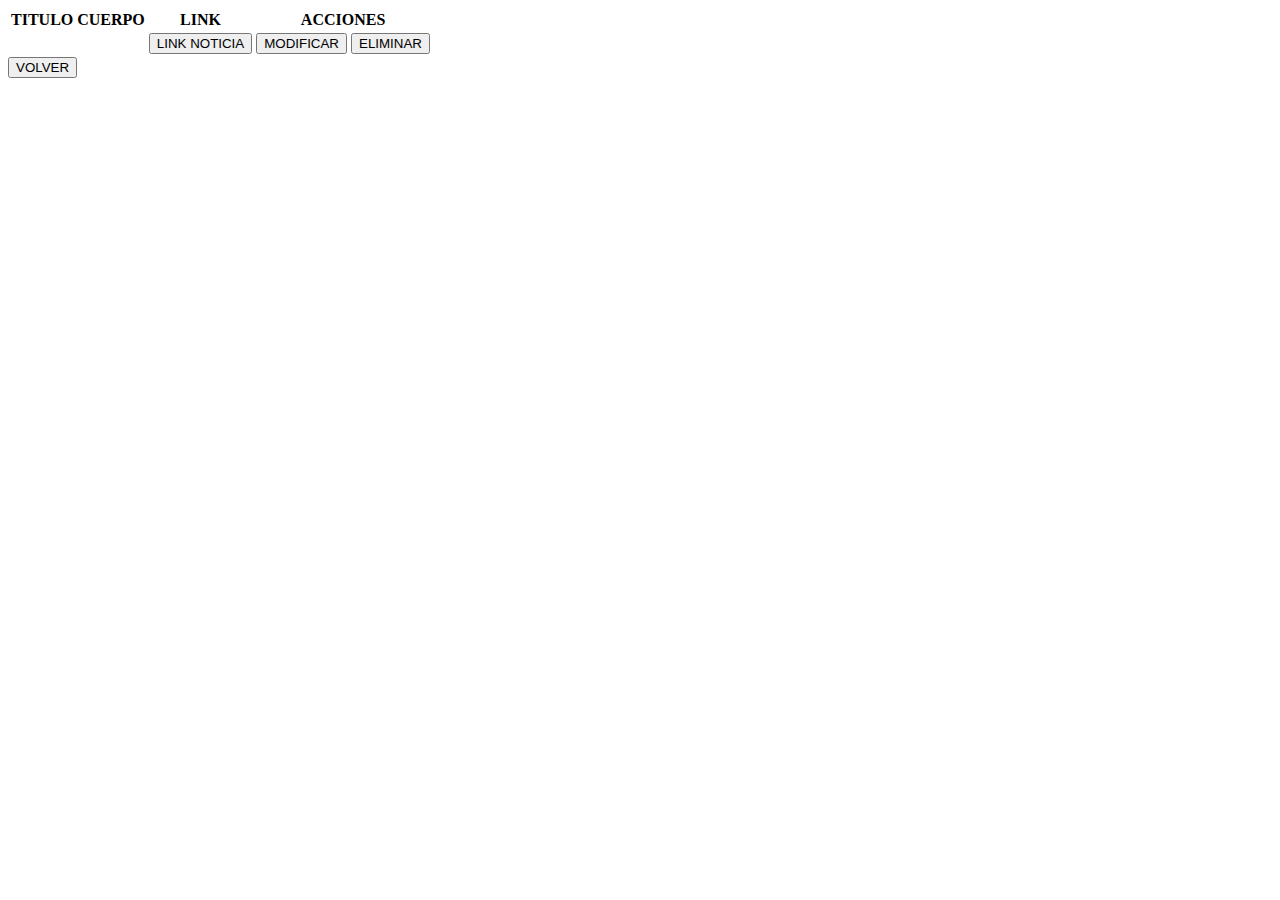
<file: src/main/resources/templates/noticia_list.html>
<!DOCTYPE html>
<!--
Click nbfs://nbhost/SystemFileSystem/Templates/Licenses/license-default.txt to change this license
Click nbfs://nbhost/SystemFileSystem/Templates/Other/html.html to edit this template
-->
<html>
    <head>
        <title>TODO supply a title</title>
        <meta charset="UTF-8">
        <meta name="viewport" content="width=device-width, initial-scale=1.0">
        <link rel="stylesheet" href="https://cdn.simplecss.org/simple.min.css">
    </head>
    <body>
        <div>

            <table>
                <thead>
                    <tr>
                        <!-- <th>ID</th> -->
                        <th>TITULO</th>
                        <th>CUERPO</th>
                        <th>LINK</th>
                        <th>ACCIONES</th>
                    </tr>
                </thead>
                <tbody th:each="noticia : ${noticias}">
                    <tr> 
                        <!-- <th th:text="${noticia.id}"></th> -->
                        <td th:text="${noticia.titulo}" ></td>
                        <td th:text="${noticia.cuerpo}"  ></td>
                        <td >  <a th:href="${noticia.link}" > <button> LINK NOTICIA </button> </a> </td>
                        <td>  <a th:href="@{/noticia/modificar/__${noticia.id}__}" > <button>MODIFICAR</button>  </a> 
                          <a th:href="@{/noticia/eliminar/__${noticia.id}__}" > <button>ELIMINAR</button>  </a> </td>

                    </tr>





                </tbody>



            </table>
            <td> <a href="/" > <button>VOLVER</button> </a>  </td>

        </div>
    </body>
</html>
</file>
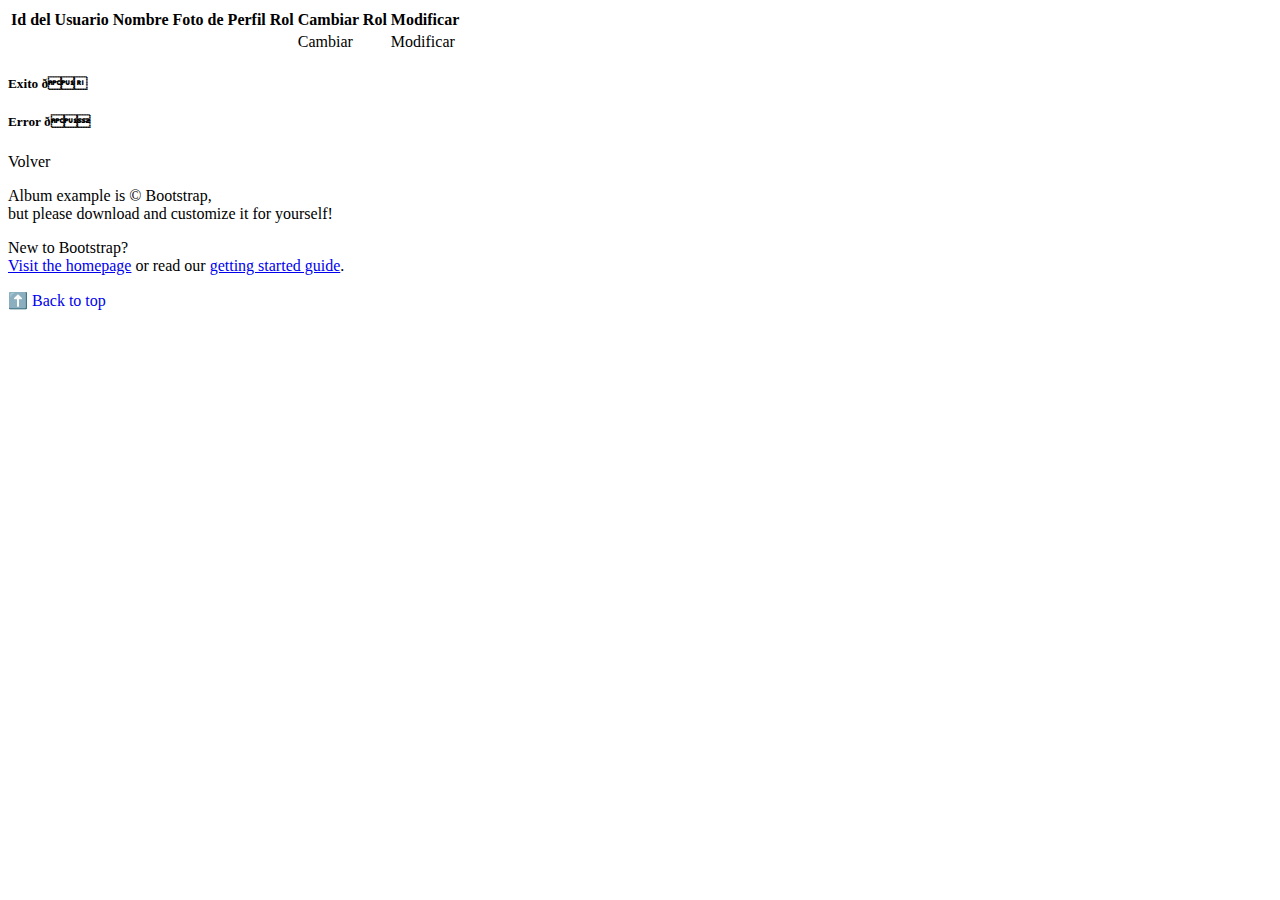
<file: src/main/resources/templates/usuario_list.html>
<!DOCTYPE html>
<html xmlns:th="http://www.thymeleaf.org" xmlns:sec="http://www.thymeleaf.org/extras/spring-security">
<head th:replace="/fragments/head :: head"> </head>

    <body>
    <nav th:replace="/fragments/navbar :: nav"> </nav>

        <div class="container m-5" >

            <table class="table table-dark">
                <thead class="align-items-center">
                    <tr >
                        <th scope="col">Id del Usuario</th>
                        <th scope="col">Nombre</th>
                        <th scope="col">Foto de Perfil</th>
                        <th scope="col">Rol</th>
                        <th scope="col">Cambiar Rol</th>
                        <th scope="col">Modificar</th>

                    </tr>
                </thead>
                <tbody th:each="usuario : ${usuarios}"> 
                    <tr>
                        <th scope="row" th:text="${usuario.id}"></th>
                        <td th:text="${usuario.nombre}"></td>
                        <td 
                            <a ><img th:if="${usuario.imagen != null}" class="logo" th:src="@{/imagen/perfil/__${usuario.id}__}" ></a>
                        </td>

                        <td th:text="${usuario.rol}"></td>

                        <td>
                            <a th:href= "@{/admin/modificarRol/__${usuario.id}__}"><i class="fas fa-feather-alt"></i>Cambiar</a>
                        </td>

                        <td>
                            <a th:href= "@{/usuario/modificar/__${usuario.id}__}"><i class="fas fa-feather-alt"></i> Modificar</a>
                        </td>

                    </tr>

                </tbody>
            </table>

            <div th:if="${exito}!=null" class="card text-white bg-success mb-3 mt-3 mensajeExito" >
                <div class="card-body">
                    <h5 class="card-title">Exito ð</h5>
                    <p class="card-text" th:text="${exito}"></p>
                </div>
            </div>
            <div th:if="${error}!=null" class="card text-white bg-danger mb-3 mensajeError" >
                <div class="card-body">
                    <h5 class="card-title">Error ð</h5>
                    <p class="card-text" th:text="${error}"></p>
                </div>
            </div>

            <section class="py-5 text-center container">
                <div class="row py-lg-5">
                    <div class="col-lg-6 col-md-8 mx-auto">
                        <a th:href="@{/admin/dashboard }" class="btn btn-primary my-2">Volver</a>
                        </p>
                    </div>
                </div>
            </section>

        </div>

        <footer class="text-muted py-5">
            <div class="containerFooter">
                <p class="mb-1">Album example is &copy; Bootstrap,<br>but please download and customize it for yourself!</p>
                <p class="mb-0">New to Bootstrap? <a href="/"><br>Visit the homepage</a> or read our <a href="../getting-started/introduction/">getting started guide</a>.</p>
                <p class="float-end mb-1">
                    <a href="#" style="text-decoration:none"><span>⬆️</span> Back to top</a>
                </p>
            </div>
        </footer>



        <!-- JavaScript Bundle with Popper -->
        <script src="https://cdn.jsdelivr.net/npm/bootstrap@5.2.0-beta1/dist/js/bootstrap.bundle.min.js" integrity="sha384-pprn3073KE6tl6bjs2QrFaJGz5/SUsLqktiwsUTF55Jfv3qYSDhgCecCxMW52nD2" crossorigin="anonymous"></script>
        <script src="https://code.jquery.com/jquery-3.3.1.slim.min.js"
        integrity="sha384-q8i/X+965DzO0rT7abK41JStQIAqVgRVzpbzo5smXKp4YfRvH+8abtTE1Pi6jizo" crossorigin="anonymous"></script>
        <script src="https://cdnjs.cloudflare.com/ajax/libs/popper.js/1.14.7/umd/popper.min.js"
        integrity="sha384-UO2eT0CpHqdSJQ6hJty5KVphtPhzWj9WO1clHTMGa3JDZwrnQq4sF86dIHNDz0W1" crossorigin="anonymous"></script>
        <script src="https://stackpath.bootstrapcdn.com/bootstrap/4.3.1/js/bootstrap.min.js"
        integrity="sha384-JjSmVgyd0p3pXB1rRibZUAYoIIy6OrQ6VrjIEaFf/nJGzIxFDsf4x0xIM+B07jRM" crossorigin="anonymous"></script>
    </body>

</html>
</file>
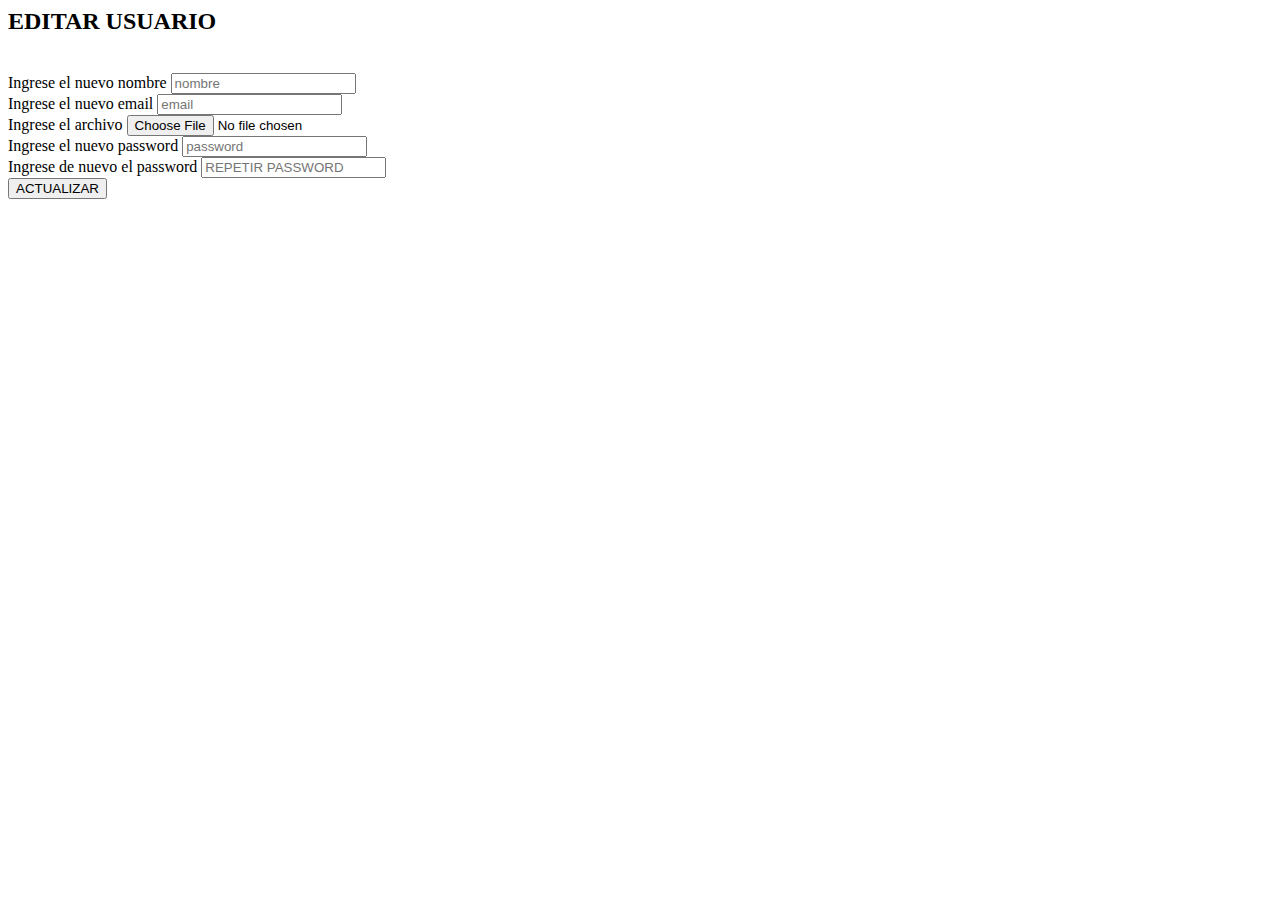
<file: src/main/resources/templates/usuario_modificar.html>
<html xmlns:th="http://www.thymeleaf.org">
<head th:replace="/fragments/head :: head"> </head>
    <body>

        <div>
            
             <nav th:replace="/fragments/navbar :: nav"> </nav>

            <form th:action="@{/perfil/__${usuario.id}__}" method="post" enctype="multipart/form-data" >  <!--  -->

                <!-- hidden es para decir q estara oculto -->

                <input hidden th:value="${id}" name ="id"> <!-- para que viaje el id  -->


                <h2>EDITAR USUARIO</h2> <br>

                
                
                <label>Ingrese el nuevo nombre </label>
                <input th:value="${usuario.nombre}" name="nombre" type="text" placeholder="nombre">
                <br>

                
                
                <label>Ingrese el nuevo email</label>
                <input th:value="${usuario.email}" name="email" type="email" placeholder="email">
                <br><!-- comment -->

                
                
                <label>Ingrese el archivo <label>
                        <input  name="archivo" type="file" >
                        <br><!-- comment -->




                        <label>Ingrese el nuevo password</label>
                        <input name="password" type="password" placeholder="password">
                        <br><!-- comment -->

                        <label>Ingrese de nuevo el password</label>
                        <input name="password2" type="password" placeholder="REPETIR PASSWORD">
                        <br><!-- comment -->

                        <button type="submit" > ACTUALIZAR </button> 

           </form>

     </div>



                        </body>
                        </html>
</file>
